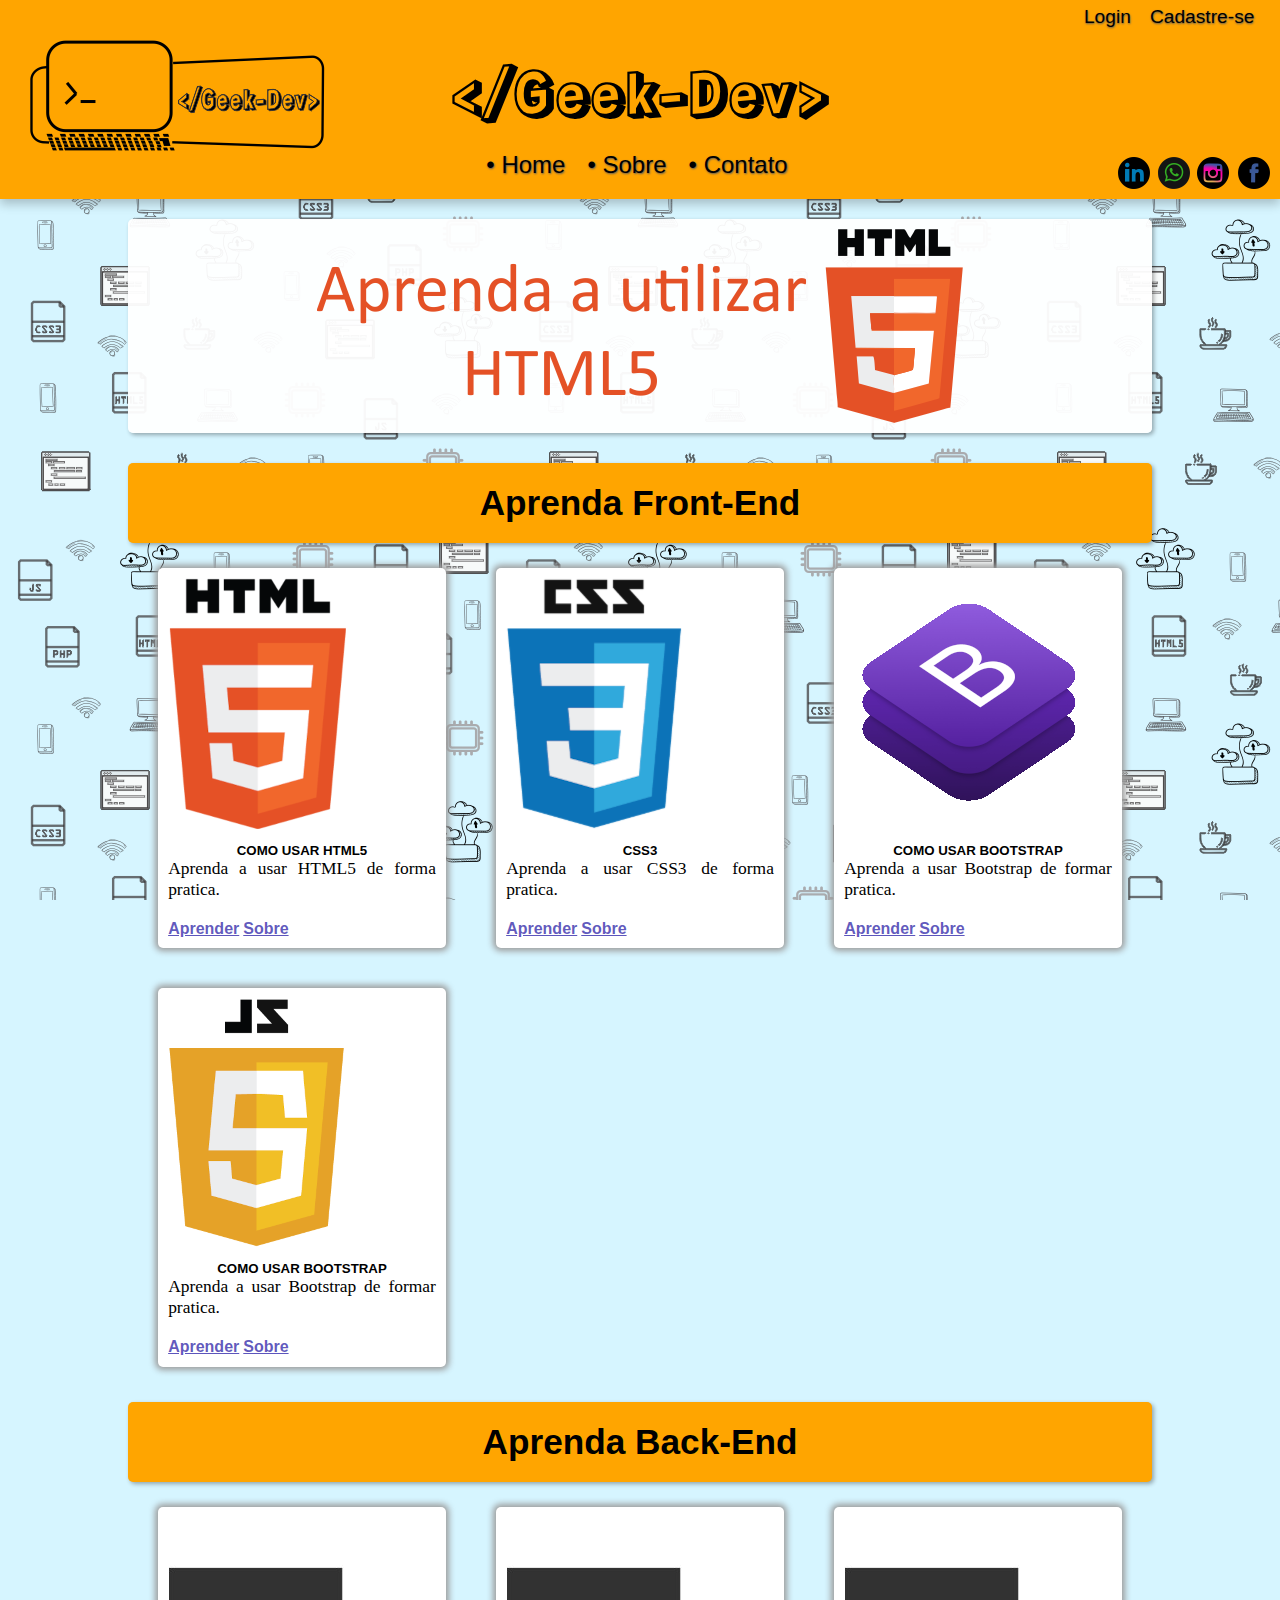
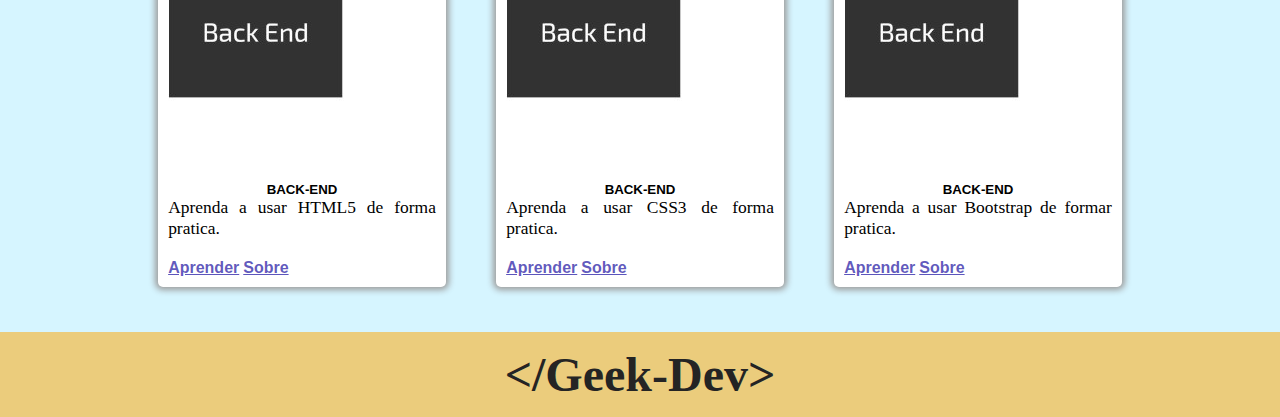
<file: index.html>
<!DOCTYPE html>
<html lang="pt-br">
<head>
    <meta charset="UTF-8">
    <meta name="viewport" content="width=device-width, initial-scale=1.0">
    <link rel="stylesheet" href="https://stackpath.bootstrapcdn.com/bootstrap/4.1.3/css/bootstrap.min.css" integrity="sha384-MCw98/SFnGE8fJT3GXwEOngsV7Zt27NXFoaoApmYm81iuXoPkFOJwJ8ERdknLPMO" crossorigin="anonymous">
    <link rel="shortcut icon" href="imagens/icos/favicon.ico" type="image/x-icon">
   <link rel="stylesheet" href="style/style.css">
   <link rel="stylesheet" href="style/style-grid.css">
   <link rel="stylesheet" href="style/carrossel.css">
    <title>&lt;/Geek-Dev></title>
</head>
<body>
    <header id="cabecalho">
      <img src="imagens/logo_site.png" alt="logo" id="logo-img">
        <div id="login">
            <a href="login.html">Login</a>
            <a href="register.html">Cadastre-se</a>
        </div>
        <div>
            <h1>&lt;/Geek-Dev></h1>
        </div>

            <div id="icos">
                <a href="#"><img id="ico_face" src="imagens/icos/ico_facebook.png" alt="Ico facebook"></a>
                <a href="#"><img id="ico_whats" src="imagens/icos/ico_whatsapp.png" alt="Ico whatsapp"></a>
                <a href="#"><img id="ico_in" src="imagens/icos/ico_linkedin.png" alt="Ico Linkedin"></a>
                <a href="#"><img id="ico_insta" src="imagens/icos/ico_instagram.png" alt="Ico Instagram"></a>
            </div>
        <nav>
            <div id="navBar">
            <a href="#">Home</a>
            <a href="#">Sobre</a>
            <a href="#">Contato</a>
            </div>
        </nav>
    </header>

    <div id="geral">
                          <!-- carrossel -->
      <div data-slide="slide" class="slide">
        <div class="slide-item">
            <a href="pages_frontend/page_html.html"><img src="imagens/html5Banner.png" alt=""></a>
            <a href="#"><img src="imagens/bootstrapBanner.png" alt=""></a>
            <a href="#"><img src="imagens/css3Banner.png" alt=""></a>
            <a href="#"><img src="imagens/jsBanner.png" alt=""></a>
        </div>
        <nav class="slide-nav">
          <div class="slide-thumb"></div>
          <!-- <button class="slide-prev">Anterior</button>
          <button class="slide-next">Proximo</button>  -->
        </nav>
      </div>
      
      <h3>Aprenda Front-End</h3>

        <main class="main-contents">
          
              <div class="card artigo" style="width: 18rem;">
                <a href="pages_frontend/page_html.html" class="ancoraImg"><img class="card-img-top" src="imagens/html5.png" alt="Imagem de capa do card"></a>
                <div class="card-body">
                  <h5 class="card-title">Como usar HTML5</h5>
                  <p class="card-text">
                    Aprenda a usar HTML5 de forma pratica.
                  </p>
                </div>
                <div class="card-body">
                  <a href="pages_frontend/page_html.html" class="card-link">Aprender</a>
                  <a href="#" class="card-link">Sobre</a>
                </div>
              </div>

              <div class="card artigo" style="width: 18rem;">
                <img class="card-img-top" src="imagens/css3.png" alt="Imagem de capa do card">
                <div class="card-body">
                  <h5 class="card-title">CSS3</h5>
                  <p class="card-text">
                    Aprenda a usar CSS3 de forma pratica.
                  </p>
                </div>
                <div class="card-body">
                  <a href="#" class="card-link">Aprender</a>
                  <a href="#" class="card-link">Sobre</a>
                </div>
              </div>

              <div class="card artigo" style="width: 18rem;">
                <img class="card-img-top" src="imagens/bootstrap.png" alt="Imagem de capa do card">
                <div class="card-body">
                  <h5 class="card-title">Como usar Bootstrap</h5>
                  <p class="card-text">
                    Aprenda a usar Bootstrap de formar pratica.
                  </p>
                </div>
                <div class="card-body">
                  <a href="#" class="card-link">Aprender</a>
                  <a href="#" class="card-link">Sobre</a>
                </div>
              </div>

              <div class="card artigo" style="width: 18rem;">
                <img class="card-img-top" src="imagens/js.png" alt="Imagem de capa do card">
                <div class="card-body">
                  <h5 class="card-title">Como usar Bootstrap</h5>
                  <p class="card-text">
                    Aprenda a usar Bootstrap de formar pratica.
                  </p>
                </div>
                <div class="card-body">
                  <a href="#" class="card-link">Aprender</a>
                  <a href="#" class="card-link">Sobre</a>
                </div>
              </div>

        </main>
        <h3>Aprenda Back-End</h3>
        <main class="main-contents">
          
          <div class="card artigo" style="width: 18rem;">
            <img class="card-img-top" src="imagens/OIP.jpg" alt="Imagem de capa do card">
            <div class="card-body">
              <h5 class="card-title">Back-End</h5>
              <p class="card-text">
                Aprenda a usar HTML5 de forma pratica.
              </p>
            </div>
            <div class="card-body">
              <a href="#" class="card-link">Aprender</a>
              <a href="#" class="card-link">Sobre</a>
            </div>
          </div>

          <div class="card artigo" style="width: 18rem;">
            <img class="card-img-top" src="imagens/OIP.jpg" alt="Imagem de capa do card">
            <div class="card-body">
              <h5 class="card-title">Back-End</h5>
              <p class="card-text">
                Aprenda a usar CSS3 de forma pratica.
              </p>
            </div>
            <div class="card-body">
              <a href="#" class="card-link">Aprender</a>
              <a href="#" class="card-link">Sobre</a>
            </div>
          </div>

          <div class="card artigo" style="width: 18rem;">
            <img class="card-img-top" src="imagens/OIP.jpg" alt="Imagem de capa do card">
            <div class="card-body">
              <h5 class="card-title">Back-End</h5>
              <p class="card-text">
                Aprenda a usar Bootstrap de formar pratica.
              </p>
            </div>
            <div class="card-body">
              <a href="#" class="card-link">Aprender</a>
              <a href="#" class="card-link">Sobre</a>
            </div>
          </div>

    </main>
    </div>
    <footer>
        <div>
            <h1>&lt;/Geek-Dev></h1>
        </div>
    </footer>
    <script src="scripts/carousel.js"></script>
</body>
</html>
</file>
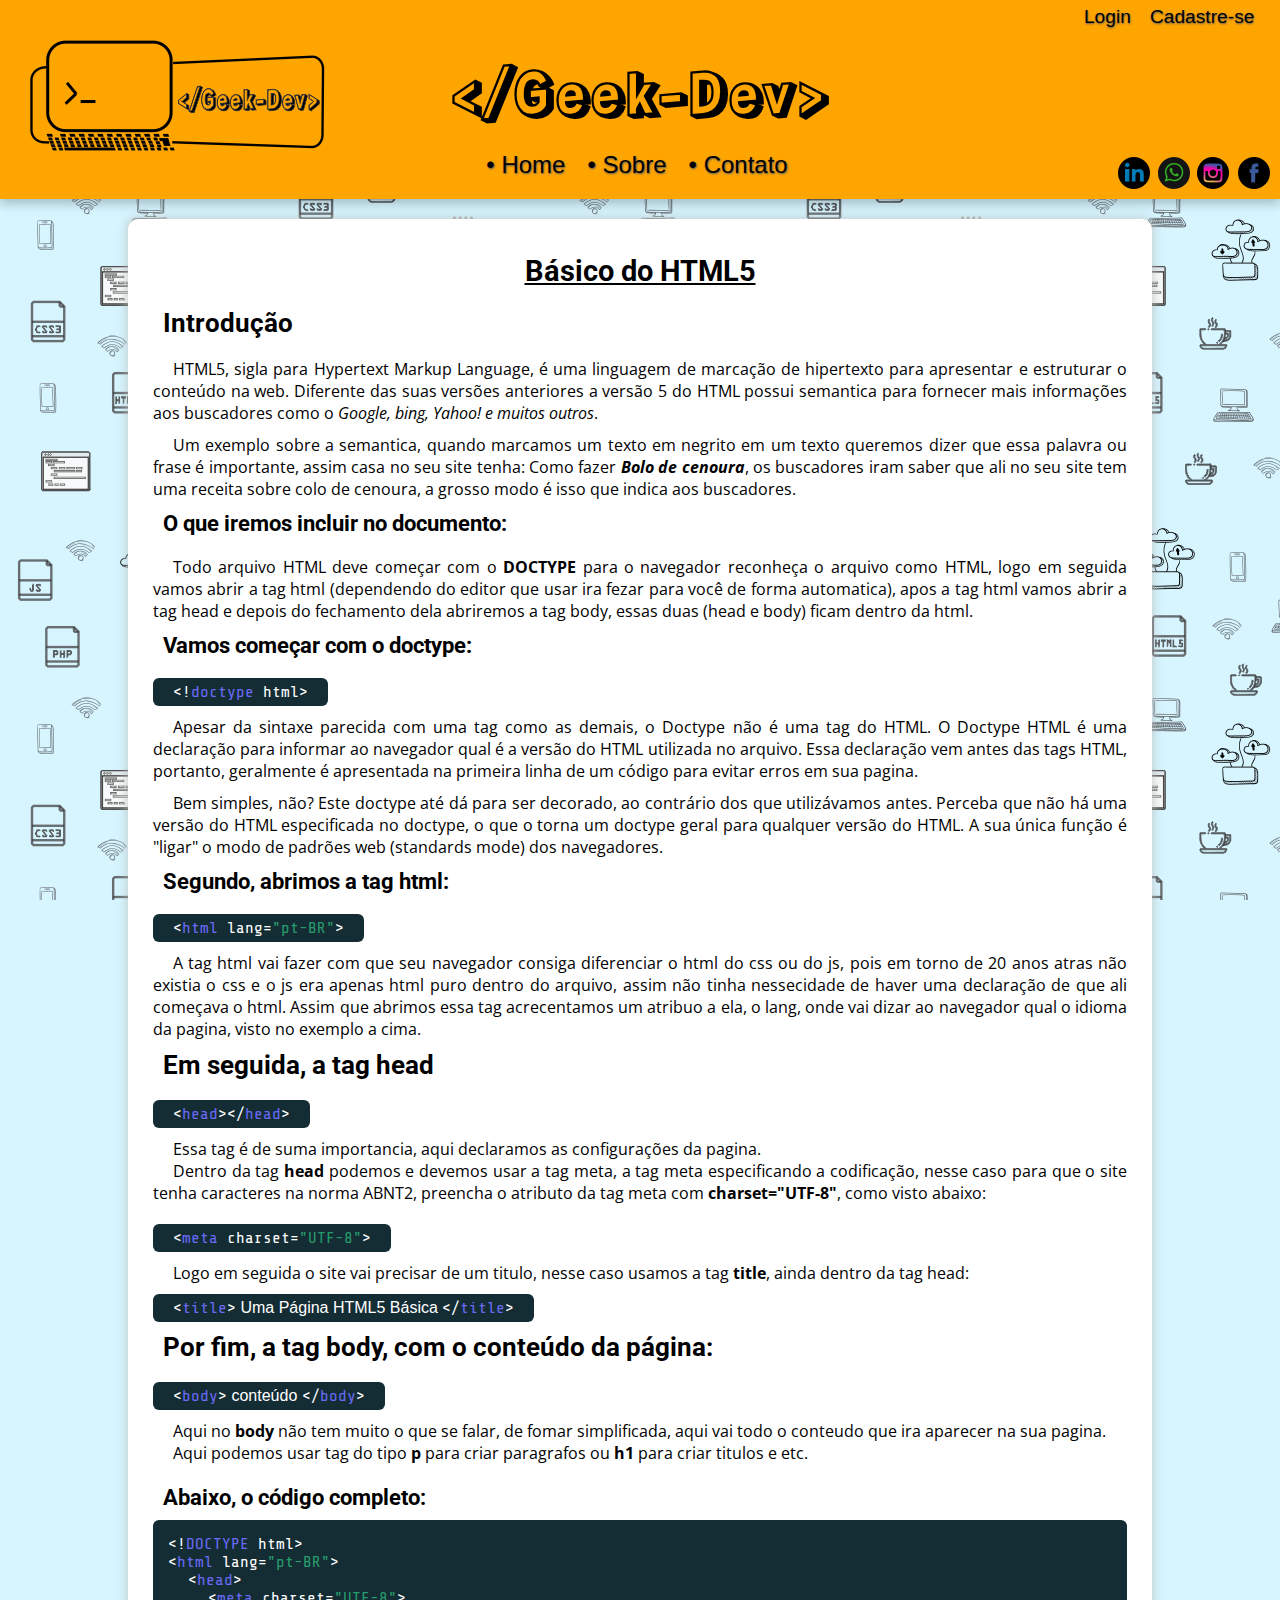
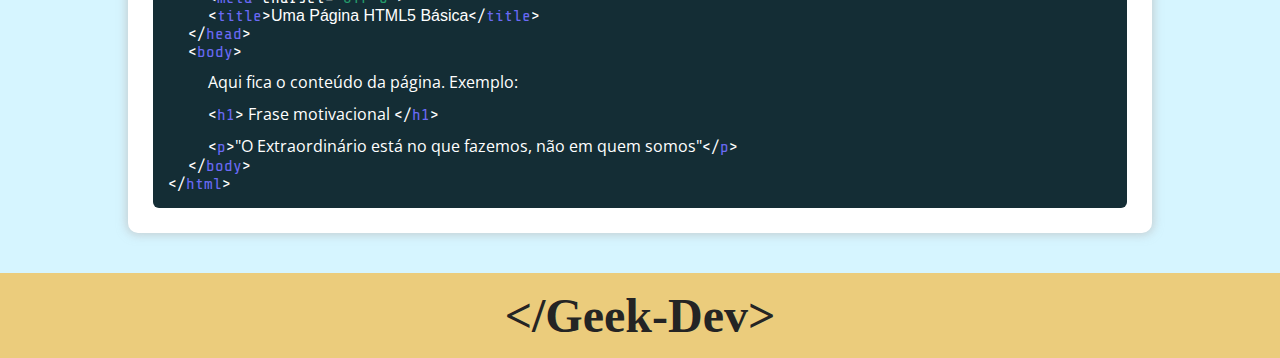
<file: pages_frontend/page_html.html>
<!DOCTYPE html>
<html lang="pt-br">
<head>
    <meta charset="UTF-8">
    <meta http-equiv="X-UA-Compatible" content="IE=edge">
    <meta name="viewport" content="width=device-width, initial-scale=1.0">
    <link rel="stylesheet" href="../style/style.css">
    <link rel="stylesheet" href="styles_pages_cont/style_cont_html.css">
    <title>HTML</title>
</head>
<body>
    <header id="cabecalho">
        <img src="../imagens/logo_site.png" alt="logo" id="logo-img">
        <div id="login">
            <a href="login.html">Login</a>
            <a href="register.html">Cadastre-se</a>
        </div>
        <div>
            <h1>&lt;/Geek-Dev></h1>
        </div>

            <div id="icos">
                <a href="#"><img id="ico_face" src="../imagens/icos/ico_facebook.png" alt="Ico facebook"></a>
                <a href="#"><img id="ico_whats" src="../imagens/icos/ico_whatsapp.png" alt="Ico whatsapp"></a>
                <a href="#"><img id="ico_in" src="../imagens/icos/ico_linkedin.png" alt="Ico Linkedin"></a>
                <a href="#"><img id="ico_insta" src="../imagens/icos/ico_instagram.png" alt="Ico Instagram"></a>
            </div>
        <nav>
            <div id="navBar">
            <a href="../index.html">Home</a>
            <a href="#">Sobre</a>
            <a href="#">Contato</a>
            </div>
        </nav>
    </header> 
    <main class="card-conteudo">
    <h2>Básico do HTML5</h2>
    <h3>Introdução</h3>
        <p>
            HTML5, sigla para Hypertext Markup Language, é uma linguagem de marcação de hipertexto para apresentar e estruturar o conteúdo na web. Diferente das suas versões anteriores a versão 5 do HTML possui semantica para fornecer mais informações aos buscadores como o <em>Google, bing, Yahoo! e muitos outros</em>. 
        </p>
        <p>
            Um exemplo sobre a semantica, quando marcamos um texto em negrito em um texto queremos dizer que essa palavra ou frase é importante, assim casa no seu site tenha: Como fazer <strong><em>Bolo de cenoura</em></strong>, os buscadores iram saber que ali no seu site tem uma receita sobre colo de cenoura, a grosso modo é isso que indica aos buscadores.
        </p>

    <h4>O que iremos incluir no documento:</h4>
    
    <p>
        Todo arquivo HTML deve começar com o <b>DOCTYPE</b> para o navegador reconheça o arquivo como HTML, logo em seguida vamos abrir a tag html (dependendo do editor que usar ira fezar para você de forma automatica), apos a tag html vamos abrir a tag head e depois do fechamento dela abriremos a tag body, essas duas (head e body) ficam dentro da html.
    </p>

    <h4>Vamos começar com o doctype:</h4>
        <div class="code">
            <section class="sec-code">
                <span class="tags"><span class="atrib">!</span>doctype <span class="atrib">html</span></span>
            </section>
        </div>
        <p>
            Apesar da sintaxe parecida com uma tag como as demais, o Doctype não é uma tag do HTML. O Doctype HTML é uma declaração para informar ao navegador qual é a versão do HTML utilizada no arquivo. Essa declaração vem antes das tags HTML, portanto, geralmente é apresentada na primeira linha de um código para evitar erros em sua pagina.
        </p>
        <p>
            Bem simples, não? Este doctype até dá para ser decorado, ao contrário dos que utilizávamos antes. Perceba que não há uma versão do HTML especificada no doctype, o que o torna um doctype geral para qualquer versão do HTML. A sua única função é "ligar" o modo de padrões web (standards mode) dos navegadores.
        </p>

<h4>Segundo, abrimos a tag html:</h4>
    <div class="code">
        <section class="sec-code">
            <span class="tags">html <span class="atrib">lang=</span><span class="param">"pt-BR"</span></span>
        </section>
    </div>
    <p>
        A tag html vai fazer com que seu navegador consiga diferenciar o html do css ou do js, pois em torno de 20 anos atras não existia o css e o js era apenas html puro dentro do arquivo, assim não tinha nessecidade de haver uma declaração de que ali começava o html.
        Assim que abrimos essa tag acrecentamos um atribuo a ela, o lang, onde vai dizar ao navegador qual o idioma da pagina, visto no exemplo a cima. 
    </p>

<h3>Em seguida, a tag head</h3>
    
    <div class="code">
        <section class="sec-code">
            <span class="tags">head</span><span class="tagsf">head</span>
        </section>
    </div>
    <p>
        Essa tag é de suma importancia, aqui declaramos as configurações da pagina. <br>
        <div class="parag-interno">Dentro da tag <b>head</b> podemos e devemos usar a tag meta, a tag meta especificando a codificação, nesse caso para que o site tenha caracteres na norma ABNT2, preencha o atributo da tag meta com <b>charset="UTF-8"</b>, como visto abaixo:</div>
    </p>

    <div class="code">
        <section class="sec-code">
            <span class="tags">meta <span class="atrib">charset=</span><span class="param">"UTF-8"</span></span>
        </section>
    </div>
    <p>Logo em seguida o site vai precisar de um titulo, nesse caso usamos a tag <b>title</b>, ainda dentro da tag head:</p>

    <div class="code">
        <section class="sec-code">
            <span class="tags">title</span> Uma Página HTML5 Básica <span class="tagsf">title</span>
        </section>
    </div>

<h3>Por fim, a tag body, com o conteúdo da página:</h3>
    <div class="code">
        <section class="sec-code">
            <span class="tags">body</span>
            conteúdo
        <span class="tagsf">body</span>
        </section>
    </div>
    <p>
        Aqui no <b>body</b> não tem muito o que se falar, de fomar simplificada, aqui vai todo o conteudo que ira aparecer na sua pagina.
        <div class="parag-interno">
            Aqui podemos usar tag do tipo <b>p</b> para criar paragrafos ou <b>h1</b> para criar titulos e etc.
        </div>
    </p>

<h4>Abaixo, o código completo:</h4>

        <section class="sec-code"> <!--Aqui vai o fundo-->
            <span class="tags"><span class="atrib">!</span>DOCTYPE <span class="atrib">html</span></span> <br>
            <span class="tags">html <sapn class="atrib">lang=</sapn><sapn class="param">"pt-BR"</sapn></span> <br>
              <span class="tags identNv1">head</span> <br>
                <span class="tags identNv2">meta <sapn class="atrib">charset=</sapn><sapn class="param">"UTF-8"</sapn></span> <br>
                <span class="tags identNv2">title</span>Uma Página HTML5 Básica<span class="tags"><span class="atrib">/</span>title</span> <br>
              <span class="tagsf identNv1">head</span> <br>
              <span class="tags identNv1">body</span> <br>
                <p class="identNv1">Aqui fica o conteúdo da página. Exemplo:</p>
                <p class="identNv1"><span class="tags">h1</span> Frase motivacional <span class="tagsf">h1</span></p>
                <p class="identNv1"><span class="tags">p</span>"O Extraordinário está no que fazemos, não em quem somos"<span class="tagsf">p</span></p>
              <span class="tagsf identNv1">body</span> <br>
            <span class="tagsf">html</span>
        </section>
    
    </main>
    <footer>
        <div>
            <h1>&lt;/Geek-Dev></h1>
        </div>
    </footer>
</body>
</html>
</file>
<file: style/style.css>
@font-face {
    font-family: FingerPaint;
    src: url(fontes/FingerPaint-Regular.ttf);} /*Fonte do header*/
@font-face {
    font-family: RampartOne;
    src: url(fontes/RampartOne-Regular.ttf);} /*Fonte do header*/
@font-face {
    font-family: BalsamiqSans;
    src: url(fontes/BalsamiqSans-Regular.ttf);} /*Fonte do header*/
@font-face {
    font-family: NovaSquare;
    src: url(fontes/NovaSquare-Regular.ttf);} /*Fonte do header*/
/*          Geral           */
*{
    box-sizing: border-box;
    margin: 0;
    padding: 0;
}
body{
    background-color: rgb(214, 245, 255);
    background-attachment: fixed;
    background-image: url("../imagens/background-icos.png");
}
#geral{
    position: relative;
}
/*--------------------------*/
.slide{
    background-color: rgba(255, 255, 255, 0.952);
    padding: 10px;
    margin-bottom: 30px;
    border-radius: 5px;
    box-shadow: 2px 2px 4px rgba(0, 0, 0, 0.322);
}
.slide-nav{
    display: none;
}
/*          Header          */
header{
    background-color: #ffa500;
    position: relative;
    min-height: 160px;
    width: 100%;
    text-align: center;
    box-shadow: 0px 5px 10px rgba(0, 0, 0, 0.226);
}
header h1{
    color: #000000;
    padding-top: 50px;
    font-size: 3.5em;
    font-family: 'RampartOne';
    font-weight: bolder;
    margin: 0;
}
/*          Login           */
#login{
    position: absolute;
    right: 2%;
    top: 3%;
}
#login a{
    text-decoration: none;
    color: black;
    text-shadow: .5px .5px 2px rgb(90, 90, 90);
    font-size: 1.2em;
    font-family: 'Segoe UI', Tahoma, Geneva, Verdana, sans-serif;
    border-radius: 5px;
    transition: .4s;
    padding-left: 15px;
}
#login a:hover{
    color: #ffffff;
    text-decoration: none;
}
/* Pagina Login e Register  */
label{
    margin-bottom: 10px;
    width: 100%;
    display: block;
    font-size: 1.2em;
    text-align: center;
    text-shadow: .5px .5px 1px rgb(88, 88, 88);
    font-size: 1.5em;
    font-family: 'Segoe UI', Tahoma, Verdana, sans-serif;
}
.card{
    background-color: #ffffff;
    width: 30%;
    margin-right: auto;
    margin-left: auto;
    box-shadow: 0 0 10px 2px rgba(185, 185, 185, 0.616);
}
.card h5{
    text-transform: uppercase;
}

.card p{
    font-size: 1.09em;
}
.card-body a{
    color: #1b11a1b6;
    font-family: 'Segoe UI', Tahoma, Geneva, Verdana, sans-serif;
    font-weight: bold;
}
/*--------------------------*/

/*          Nav             */
nav{
    width: 100%;
    padding: 10px;
    /* border-bottom: 1.5px solid rgba(80, 79, 79, 0.384); */
    text-align: center;
}
nav #navBar{
    margin: 0 auto;
    text-align: center;
    width: 100%;
}
nav a{
    display: inline-block;
    text-decoration: none;
    color: black;
    text-shadow: .8px .8px 2px rgb(90, 90, 90);
    font-size: 1.5em;
    font-family: 'Segoe UI', Tahoma, Geneva, Verdana, sans-serif;
    padding: 10px 0;
    padding-right: 12px;
    padding-left: 6px;
    border-radius: 5px;
    transition: .4s;
    
}
nav a::before{
    content: '• ';
}
nav a:hover{
    color: #ffffff;
    text-decoration: none;
}
/*--------------------------*/

/*          Imagens         */
#cabecalho #ico_face{
    position: absolute;
    bottom: 10px;
    right: 10px;
}
#cabecalho #ico_insta{
    position: absolute;
    bottom: 10px;
    right: 50px;
}
#cabecalho #ico_whats{
    position: absolute;
    bottom: 10px;
    right: 90px;
}
#cabecalho #ico_in{
    position: absolute;
    bottom: 10px;
    right: 130px;
}
.ancoraImg{
    margin: 0 auto;
}
#logo-img{
    position: absolute;
    left: 30px;
    top: 40px;
}
/*--------------------------*/
/*      Efeito Parallax     */
/*--------------------------*/
/*          Conteudo        */
#geral h3{
    text-align: center;
    font-size: 2.2em;
    font-family: 'Segoe UI', Tahoma, Geneva, Verdana, sans-serif;
    padding: 20px;
    width: 100%;
    height: auto;
    background-color: #ffa500;
    margin-top: 10px;
    box-shadow: 2px 2px 4px rgba(0, 0, 0, 0.322);
    border-radius: 5px;
}
/*--------------------------*/

/*          Rodapé          */
footer{
    width: 100%;
    background-color: #ffa60083;
}
footer h1{
    text-align: center;
    padding: 15px 0;
    font-size: 3em;
    color: #242424;
    font-family: cursive;
    margin: 0;
}
/*--------------------------*/

/*     seção Responsivo     */
@media screen and (max-width: 1027px){ 
    nav #navBar{
        width: 313px;
    }
    nav{
        box-sizing: initial;
    }
    nav #navBar{
        height: 80px;
    }
} 

@media screen and (max-width: 765px){
    #icos{
        display: none;
    }
}
/*--------------------------*/
</file>
<file: style/style-grid.css>
*{
    box-sizing: border-box;
}
#geral{
    position: relative;
    background-color: rgba(127, 207, 207, 0);
    width: 80%;
    margin: 20px auto;
}
.main-contents{
    background-color: rgba(255, 255, 255, 0);
    display: grid;
    width: auto;
    height: auto;
    grid-template-columns: 2fr 2fr 2fr;
    padding: 5px;
}

.artigo{
    
    width: 350px;
    /* height: 400px; */
    margin: 20px auto;
    text-align: justify;
    padding: 3%;
    border-radius: 5px;
    box-shadow: 0 0 6px 2.5px rgb(156, 156, 156);
}
.artigo h5{
    text-align: center;
    padding-top: 10px;
    font-family: sans-serif;
}

.card-body{
    padding: 0 !important;
}
.card-body p{
    padding-bottom: 20px !important;
}

.artigo img{
    margin: 0 auto;
    width: auto;
    height: auto;
}

@media screen and (max-width: 1150px) {
    #geral{
        position: relative;
        background-color: rgba(127, 207, 207, 0);
        width: 73%;
        margin: 20px auto;
    }
    .main-contents{
        background-color: rgba(255, 255, 255, 0);
        display: grid;
        width: auto;
        height: auto;
        grid-template-columns: 2fr 2fr;
        padding: 5px;
    }
    
}
</file>
<file: style/carrossel.css>
.slide img{
    display: block;
    margin: 0 auto;
}
.slide-item{
    position: relative;
    
}

.slide-item > *{
    position: absolute;
    opacity: 0;
    top: 0;
    pointer-events: none;
}

.slide-item > .active{
    position: relative;
    opacity: 1;
    pointer-events: initial;
}

.slide-thumb{
    display: flex;
}



/* .slide-thumb > span{
    flex: 1;
    display: block;
    background-color: brown;
    height: 4px;
    border-radius: 3px;
    margin: 0 5px;
}
.slide-thumb > span.active{
    background-color: blueviolet;
} */
</file>
<file: pages_frontend/styles_pages_cont/style_cont_html.css>
@import url('https://fonts.googleapis.com/css2?family=Share+Tech+Mono&display=swap');
@import url('https://fonts.googleapis.com/css2?family=Bebas+Neue&display=swap');
@import url('https://fonts.googleapis.com/css2?family=Roboto&display=swap');
@import url('https://fonts.googleapis.com/css2?family=Open+Sans&display=swap');
.card-conteudo{
    font-family: Arial, Helvetica, sans-serif;
    background-color: #ffffff;
    width: 80%;
    padding: 25px;
    text-align: justify;
    margin: 20px auto 40px auto;
    box-shadow: 0 0 10px 2px rgba(185, 185, 185, 0.616);
    border-radius: 10px;
}
h2{
    font-family: 'Roboto';
    font-size: 1.8em;
    padding: 10px;
    text-align: center;
    text-decoration: underline;
}
h3{
    font-family: 'Roboto';
    font-size: 1.6em;
    padding: 10px;
}
h4{
    font-family: 'Roboto';
    font-size: 1.4em;
    padding: 10px; 
}
p{
    font-family: 'Open Sans';
    text-indent: 20px;
    padding-top: 10px;
    font-size: 1em;
}
.parag-interno{
    font-family: 'Open Sans';
    text-indent: 20px;
    font-size: 1em;
}
.code{
    margin-top: 10px;
}
.code .sec-code{ /*Para section menores */
    display: inline-block;
    padding: 5px 20px;
    border-radius: 6px;
    background-color: rgb(20, 45, 53);
    color: white;
}
.sec-code{ /*Para section maiores */
    padding: 15px;
    border-radius: 6px;
    background-color: rgb(20, 45, 53);
    color: white;
}
.tags{
    color: rgb(106, 106, 245);
    font-family: 'Share Tech Mono';
}
.tagsf{
    color: rgb(106, 106, 245);
    font-family: 'Share Tech Mono';
}
.atrib{
    color: white;
    font-family: 'Share Tech Mono';
}
.param{
    color: rgb(38, 156, 107);
    font-family: 'Share Tech Mono';
}
.tags::before{
    content: '<';
    color: white;
}
.tagsf::before{
    content: '</';
    color: white;
}
.tags::after{
    content: '>';
    color: white;
}
.tagsf::after{
    content: '>';
    color: white;
}
.identNv1{
    margin-left: 20px;
}
.identNv2{
    margin-left: 40px;
}
</file>
